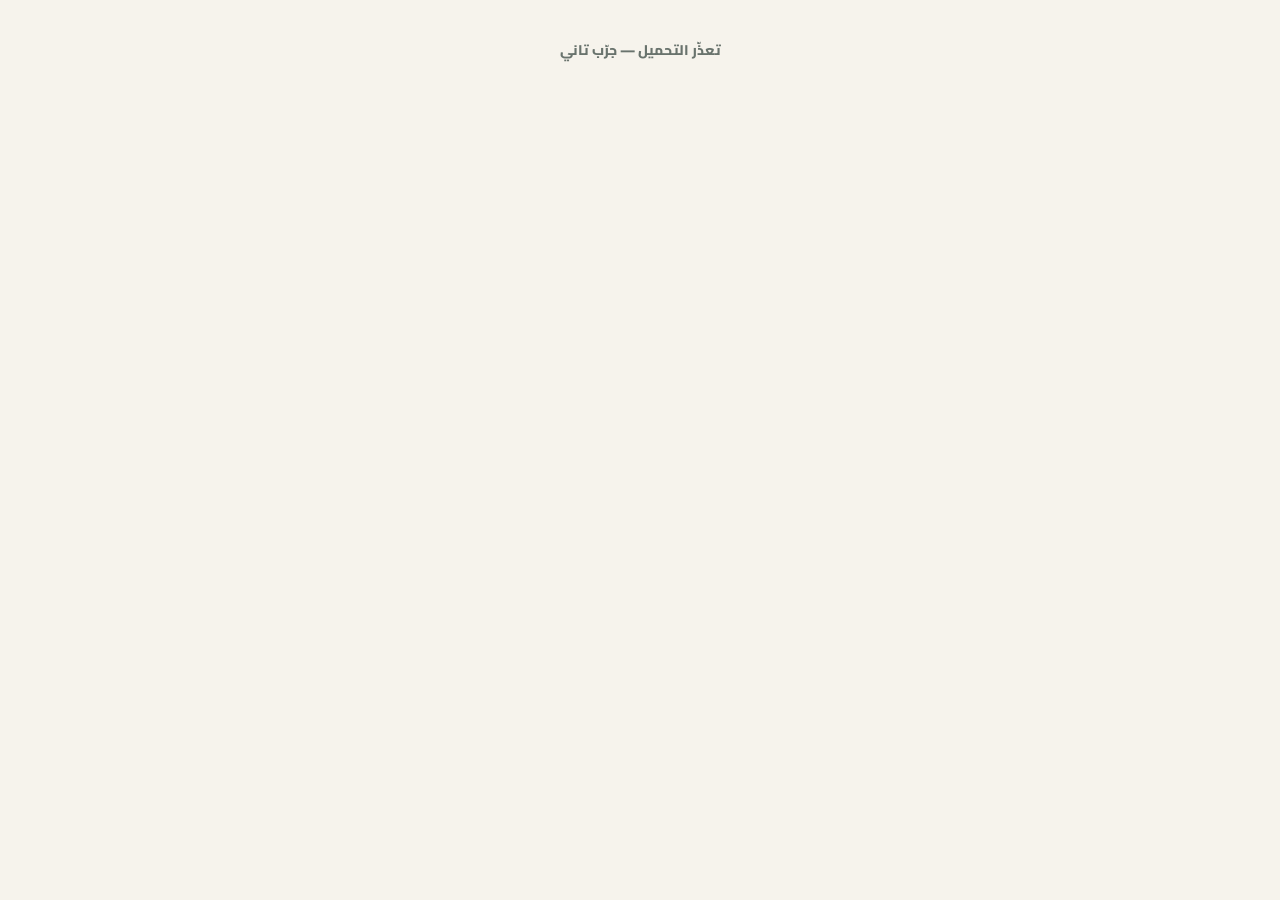
<file: index.html>
<!doctype html>
<html lang="ar" dir="rtl">
<head>
  <meta charset="utf-8">
  <meta name="viewport" content="width=device-width, initial-scale=1, viewport-fit=cover">
  <meta name="theme-color" content="#0b3326">
  <title>سلطانو</title>
  <link rel="manifest" href="./manifest.json">
  <link rel="icon" href="./assets/icons/icon-192.png">
  <link rel="apple-touch-icon" href="./assets/icons/icon-192.png">
  <script type="module" crossorigin src="./assets/sultanoo-BK7VcIDY.js"></script>
  <link rel="stylesheet" crossorigin href="./assets/sultanoo-CfkhYsUt.css">
</head>
<body>
  <div id="app"></div>
</body>
</html>
</file>
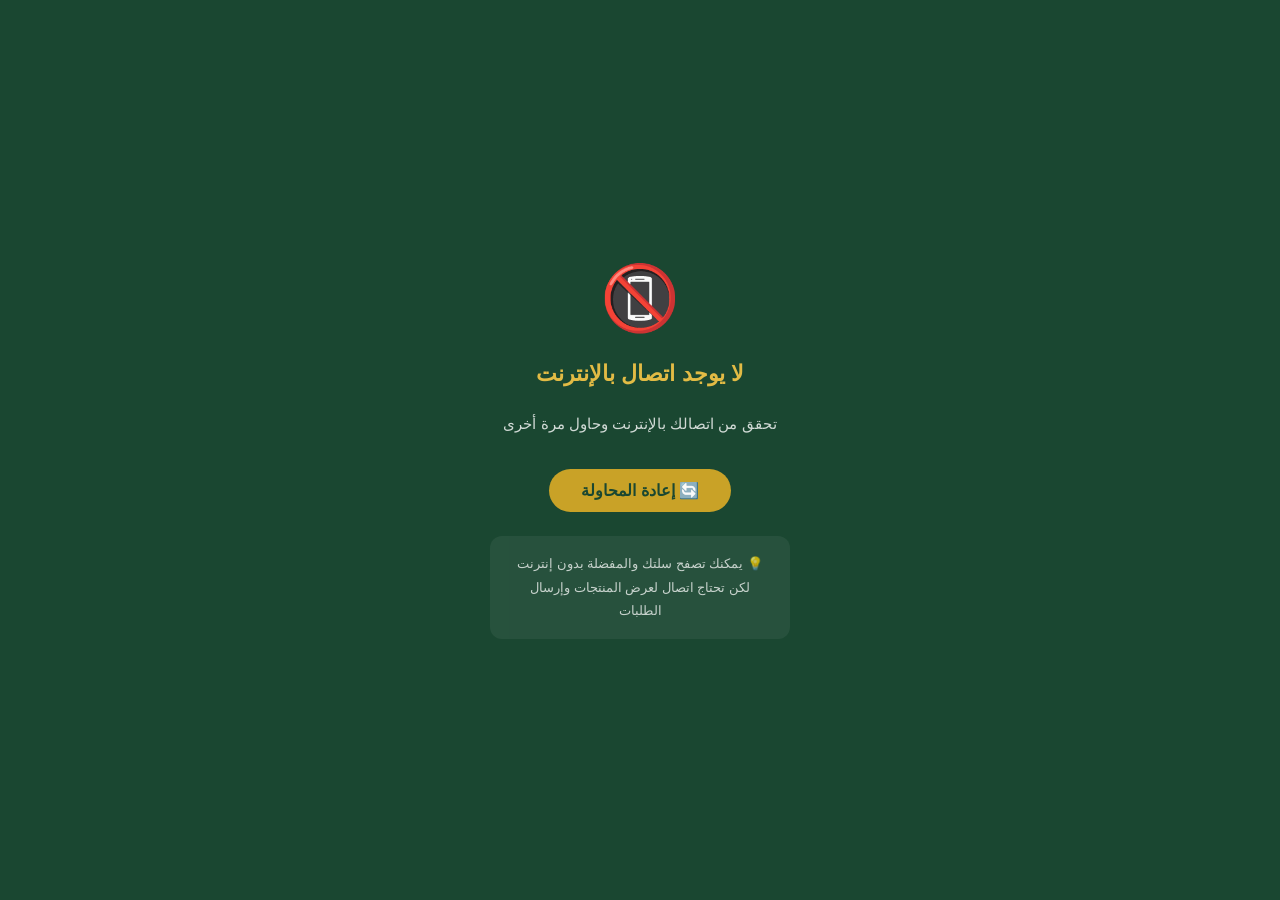
<file: offline.html>
<!DOCTYPE html>
<html lang="ar" dir="rtl">
<head>
  <meta charset="UTF-8">
  <meta name="viewport" content="width=device-width, initial-scale=1.0">
  <meta name="theme-color" content="#1a4731">
  <title>لا يوجد اتصال — سلطان</title>
  <style>
    * { box-sizing: border-box; margin: 0; padding: 0; }
    body {
      font-family: 'Cairo', 'Segoe UI', sans-serif;
      background: #1a4731;
      color: white;
      min-height: 100dvh;
      display: flex;
      flex-direction: column;
      align-items: center;
      justify-content: center;
      text-align: center;
      padding: 2rem;
      gap: 1.5rem;
    }
    .icon  { font-size: 4rem; }
    h1     { font-size: 1.4rem; font-weight: 800; color: #e2bb45; }
    p      { font-size: 0.95rem; opacity: 0.8; line-height: 1.7; max-width: 280px; }
    .retry {
      margin-top: 0.5rem;
      padding: 0.75rem 2rem;
      background: #c9a227;
      color: #1a4731;
      border: none;
      border-radius: 999px;
      font-size: 1rem;
      font-weight: 700;
      font-family: inherit;
      cursor: pointer;
      transition: opacity .2s;
    }
    .retry:active { opacity: 0.85; }
    .tips {
      background: rgba(255,255,255,0.08);
      border-radius: 12px;
      padding: 1rem 1.25rem;
      font-size: 0.82rem;
      opacity: 0.75;
      line-height: 1.8;
      max-width: 300px;
    }
  </style>
</head>
<body>
  <div class="icon">📵</div>
  <h1>لا يوجد اتصال بالإنترنت</h1>
  <p>تحقق من اتصالك بالإنترنت وحاول مرة أخرى</p>

  <button class="retry" onclick="window.location.reload()">
    🔄 إعادة المحاولة
  </button>

  <div class="tips">
    💡 يمكنك تصفح سلتك والمفضلة بدون إنترنت<br>
    لكن تحتاج اتصال لعرض المنتجات وإرسال الطلبات
  </div>
</body>
</html>
</file>
<file: assets/sultanoo-CfkhYsUt.css>
:root{--font: "Cairo", "Segoe UI", Tahoma, system-ui, sans-serif;--g9: #0b3326;--g7: #145c43;--g5: #1f7a58;--g1: #e7f3ec;--gold: #c9a227;--gold2: #e7c85a;--golds: #fbf3dc;--goldd: #7a5f0c;--bg: #f6f3ec;--surface: #fff;--soft: #faf8f3;--field: #fdfcf9;--ink: #1b2420;--mut: #69736d;--line: #ebe6da;--red: #c0392b;--reds: #fdecea;--price: #145c43;--hd1: #0b3326;--hd2: #155f45;--shadow: 0 8px 22px rgba(11, 51, 38, .12)}[data-theme=dark]{--g1: #173328;--golds: #3a3013;--goldd: #e7c85a;--bg: #0e1612;--surface: #16221c;--soft: #1d2b24;--field: #1a2720;--ink: #e7eee9;--mut: #9db0a5;--line: #24342b;--red: #ff7b6b;--reds: #3f1a1a;--price: #5fd39e;--hd1: #06140f;--hd2: #0d3a2a;--shadow: 0 8px 22px rgba(0, 0, 0, .4)}*,*:before,*:after{box-sizing:border-box}html,body{margin:0;height:100%}body{background:var(--bg);color:var(--ink);font-family:var(--font);font-size:14px;line-height:1.5;-webkit-tap-highlight-color:transparent}button,input,textarea{font:inherit;color:inherit}button{cursor:pointer;border:0;background:none;padding:0}img{display:block}.ph{display:none;font-weight:900;color:var(--line)}.ph.on{display:block}.num{font-variant-numeric:tabular-nums}#app{height:100%}.app{max-width:480px;margin:0 auto;height:100%;display:flex;flex-direction:column;background:var(--bg);position:relative;overflow:hidden}.scroll{flex:1;overflow-y:auto;overscroll-behavior:contain;padding-bottom:96px}.scroll.nobar{padding-bottom:20px}.hd{color:#fff;padding:12px 14px 14px;flex:none;background-image:radial-gradient(circle at 12% -30%,rgba(231,200,90,.38),transparent 48%),linear-gradient(160deg,var(--hd1),var(--hd2))}.hd.tall{padding-bottom:36px}.r{display:flex;justify-content:space-between;align-items:center;gap:8px}.logo{width:38px;height:38px;border-radius:11px;background:var(--g9);border:1.5px solid var(--gold);display:grid;place-items:center;color:var(--gold2);font-weight:900;font-size:19px;flex:none}.hi{flex:1;min-width:0}.hi b{display:block;font-size:16px;font-weight:900;line-height:1.35}.hi small{display:block;font-size:11.5px;color:#bcd3c7;font-weight:700;white-space:nowrap;overflow:hidden;text-overflow:ellipsis}.ib{width:36px;height:36px;border-radius:50%;background:#ffffff21;display:grid;place-items:center;position:relative;font-size:16px;flex:none;color:#fff}.ib i{position:absolute;top:6px;right:7px;width:8px;height:8px;border-radius:50%;background:var(--gold2)}.acc{margin:-26px 12px 10px;background:var(--surface);border-radius:16px;box-shadow:var(--shadow);display:grid;grid-template-columns:repeat(3,1fr);padding:9px 2px;position:relative;z-index:2}.acc>div{text-align:center;border-left:1px solid var(--line)}.acc>div:last-child{border:none}.acc b{display:block;font-size:15px;font-weight:900}.acc small{font-size:11px;color:var(--mut);font-weight:700}.acc .owe{color:var(--red)}.acc .ok{color:var(--g5)}.srch{margin:0 12px 10px;background:var(--surface);border:1px solid var(--line);border-radius:14px;padding:5px 5px 5px 8px;display:flex;align-items:center;gap:6px}.srch input{flex:1;min-width:0;border:0;outline:0;background:none;font-size:14px;font-weight:700;padding:5px 8px}.srch .ic{width:34px;height:34px;border-radius:10px;background:var(--g1);display:grid;place-items:center;font-size:15px;flex:none}.offer{display:block;width:calc(100% - 24px);text-align:start;margin:0 12px 10px;background:linear-gradient(135deg,#fff8e1,#f8e7b4);border:1.5px solid var(--gold);border-radius:16px;padding:9px 12px;color:var(--goldd)}[data-theme=dark] .offer{background:linear-gradient(135deg,#2e2710,#3d3313);border-color:#8a6d10}.offer .t{display:flex;justify-content:space-between;gap:8px;font-size:13.5px;font-weight:900}.offer small{font-size:11.5px;font-weight:800}.offer.won{background:linear-gradient(135deg,#e3f5ea,#c9ecd7);border-color:var(--g5);color:var(--g7)}[data-theme=dark] .offer.won{background:linear-gradient(135deg,#12382a,#174634);color:#8ff0bf}.trk{height:8px;background:#7a5f0c26;border-radius:6px;overflow:hidden;margin:6px 0 4px}.trk i{display:block;height:100%;background:linear-gradient(90deg,#c9a227,#e7c85a);border-radius:6px}.qa{display:grid;grid-template-columns:repeat(4,1fr);gap:7px;margin:0 12px 12px}.qa button{background:var(--surface);border:1px solid var(--line);border-radius:14px;padding:8px 2px;text-align:center;font-size:11.5px;font-weight:800;line-height:1.3}.qa i{display:block;font-style:normal;font-size:21px;margin-bottom:2px}.qa .hot{background:var(--g9);color:#fff;border-color:var(--g9)}[data-theme=dark] .qa .hot{background:var(--gold);color:#0b3326;border-color:var(--gold)}.sec{display:flex;justify-content:space-between;align-items:center;margin:4px 14px 7px;font-size:15px;font-weight:900}.sec button{font-size:12px;color:var(--g5);font-weight:800}[data-theme=dark] .sec button{color:#5fd39e}.hrow{display:flex;gap:10px;padding:0 12px 4px;margin-bottom:10px;overflow-x:auto;scrollbar-width:none}.hrow::-webkit-scrollbar{display:none}.cat{width:66px;flex:none;text-align:center;font-size:11px;font-weight:800;line-height:1.25}.cat>span{display:block;width:66px;height:66px;border-radius:50%;background:var(--surface);border:2px solid var(--gold2);overflow:hidden;margin-bottom:4px}.cat img{width:100%;height:100%;object-fit:cover}.cat .ph.on{line-height:62px;font-size:24px}.pc{background:var(--surface);border:1px solid var(--line);border-radius:14px;padding:7px;position:relative;display:flex;flex-direction:column;text-align:start}.hrow .pc{width:136px;flex:none}.grid{display:grid;grid-template-columns:1fr 1fr;gap:9px;padding:0 12px}.im{height:92px;border-radius:10px;background:var(--soft);display:grid;place-items:center;overflow:hidden;position:relative}.grid .im{height:112px}.im img{max-width:100%;max-height:100%;object-fit:contain}.im .ph{font-size:30px;font-weight:900;color:var(--line)}.pc .nm{display:block;font-size:12.5px;font-weight:800;line-height:1.35;margin-top:5px;min-height:34px;overflow:hidden;display:-webkit-box;-webkit-line-clamp:2;-webkit-box-orient:vertical}.pk{font-size:11px;color:var(--mut);font-weight:700}.pr{display:flex;justify-content:space-between;align-items:center;margin-top:auto;padding-top:4px;gap:4px}.pr b{font-size:15px;font-weight:900;color:var(--price);white-space:nowrap}.pr b small{font-size:10.5px}.plus{width:32px;height:32px;border-radius:10px;background:var(--g7);color:#fff;display:grid;place-items:center;font-weight:900;font-size:19px;flex:none}[data-theme=dark] .plus{background:var(--g5)}.rib{position:absolute;top:7px;right:7px;background:var(--gold);color:#fff;font-size:10px;font-weight:900;border-radius:7px;padding:1px 7px;z-index:1}.rib.new{background:var(--g5)}.prof{font-size:10.5px;font-weight:800;color:var(--g5);background:var(--g1);border-radius:6px;padding:0 6px;display:inline-block;margin-top:3px;align-self:flex-start}[data-theme=dark] .prof{color:#7fe0b2}.q{display:flex;align-items:center;border:1.5px solid var(--g7);border-radius:20px;overflow:hidden;flex:none;background:var(--surface)}[data-theme=dark] .q{border-color:var(--g5)}.q button{width:30px;height:30px;font-weight:900;color:var(--g7);font-size:18px}[data-theme=dark] .q button{color:#5fd39e}.q em{font-style:normal;min-width:26px;text-align:center;font-weight:900;font-size:14.5px}.q.big button{width:40px;height:40px;font-size:22px}.q.big em{min-width:40px;font-size:18px}.card{background:var(--surface);border:1px solid var(--line);border-radius:16px;margin:0 12px 10px;padding:4px 12px}.card.pad{padding:12px}.li{display:flex;gap:10px;align-items:center;padding:9px 0;border-bottom:1px solid var(--line)}.li:last-child{border:none}.li .th{width:50px;height:50px;border-radius:10px;background:var(--soft);flex:none;display:grid;place-items:center;overflow:hidden}.li .th img{max-width:100%;max-height:100%;object-fit:contain}.li .tx{flex:1;min-width:0;text-align:start}.li .tx b{display:block;font-size:13.5px;font-weight:900;line-height:1.35}.li .tx small{display:block;font-size:11.5px;color:var(--mut);font-weight:700}.li.off{opacity:.55}.chk{width:24px;height:24px;border-radius:7px;border:2px solid var(--line);flex:none;display:grid;place-items:center;color:#fff;font-weight:900;font-size:14px}.chk.on{background:var(--g5);border-color:var(--g5)}.bell{font-size:12px;font-weight:900;color:var(--goldd);background:var(--golds);border-radius:10px;padding:5px 10px;flex:none;white-space:nowrap}.bell.on{color:#fff;background:var(--g5)}.tabs{display:flex;gap:6px;margin:12px 12px 10px}.tabs button{flex:1;font-size:12.5px;font-weight:900;border-radius:20px;padding:7px 8px;border:1px solid var(--line);background:var(--surface)}.tabs button.on{background:var(--g9);color:#fff;border-color:var(--g9)}[data-theme=dark] .tabs button.on{background:var(--g5);border-color:var(--g5)}.chips{display:flex;gap:6px;padding:10px 12px;overflow-x:auto;scrollbar-width:none}.chips::-webkit-scrollbar{display:none}.chips button{font-size:12px;font-weight:800;border-radius:20px;padding:5px 13px;border:1px solid var(--line);background:var(--surface);white-space:nowrap;flex:none}.chips button.on{background:var(--g9);color:#fff;border-color:var(--g9)}[data-theme=dark] .chips button.on{background:var(--g5);border-color:var(--g5)}.hint{font-size:12px;color:var(--mut);font-weight:700;text-align:center;margin:4px 18px 12px;line-height:1.6}.empty{text-align:center;color:var(--mut);font-weight:800;padding:40px 20px}.empty i{display:block;font-style:normal;font-size:40px;margin-bottom:6px}.outbox{margin:12px;border:1.5px dashed var(--line);border-radius:16px;padding:10px 12px;text-align:start;width:calc(100% - 24px);display:block;background:none}.outbox b{font-size:13.5px;font-weight:900}.outbox .thumbs{display:flex;gap:4px;margin-top:4px;align-items:center}.outbox .thumbs img{width:30px;height:30px;object-fit:contain;border-radius:6px;background:var(--soft);opacity:.6}.outbox small{font-size:11.5px;color:var(--mut);font-weight:700;flex:1;margin-inline-start:6px}.ptop{background:var(--soft);position:relative;padding:14px;flex:none}.ptop .big{height:230px;display:grid;place-items:center}.ptop .big img{max-width:100%;max-height:230px;object-fit:contain;border-radius:12px}.ptop .big .ph{font-size:70px;color:var(--line);font-weight:900}.fbtn{position:absolute;top:12px;width:40px;height:40px;border-radius:50%;background:var(--surface);box-shadow:var(--shadow);display:grid;place-items:center;font-size:18px;z-index:2}.fbtn.back{right:12px}.fbtn.fav{left:12px}.pbody{padding:12px 14px 0}.tags{display:flex;flex-wrap:wrap;gap:6px;margin-bottom:6px}.tag{font-size:11.5px;font-weight:800;border-radius:10px;padding:2px 9px;background:var(--g1);color:var(--g5)}[data-theme=dark] .tag{color:#7fe0b2}.tag.gold{background:var(--golds);color:var(--goldd)}.tag.red{background:var(--reds);color:var(--red)}.pname{font-size:20px;font-weight:900;line-height:1.4;margin:0}.psub{font-size:12.5px;color:var(--mut);font-weight:700;margin-bottom:10px}.box{background:var(--surface);border:1px solid var(--line);border-radius:16px;padding:12px 14px;margin-bottom:10px;display:flex;justify-content:space-between;align-items:center;gap:10px}.box .pp b{font-size:26px;font-weight:900;color:var(--price)}.box .pp small{display:block;font-size:12px;color:var(--mut);font-weight:700}.gain{background:var(--g1);border:1.5px solid #9fd8b9;border-radius:16px;padding:10px 14px;margin-bottom:10px}[data-theme=dark] .gain{border-color:#2c6a4c}.gain b{font-size:13.5px;font-weight:900}.gain .r{font-size:12.5px;font-weight:800;color:var(--mut)}.gain .r em{font-style:normal;font-size:16px;font-weight:900;color:var(--g5)}[data-theme=dark] .gain .r em{color:#7fe0b2}.last{font-size:12px;color:var(--mut);font-weight:700;margin-bottom:10px}.qq{display:grid;grid-template-columns:repeat(4,1fr);gap:7px;margin-bottom:10px}.qq button{border:1.5px solid var(--line);border-radius:14px;padding:9px 0;font-weight:900;font-size:15px;background:var(--surface)}.qq button.on{border-color:var(--g7);background:var(--g1);color:var(--g7)}[data-theme=dark] .qq button.on{color:#7fe0b2;border-color:var(--g5)}.bar{position:absolute;left:10px;right:10px;bottom:74px;background:var(--g9);color:#fff;border-radius:18px;padding:10px 12px 10px 10px;display:flex;justify-content:space-between;align-items:center;gap:10px;box-shadow:0 10px 24px #0b332659;z-index:5}.bar.low{bottom:12px}.bar b{font-size:20px;font-weight:900;display:block;line-height:1.2}.bar small{display:block;font-size:11.5px;color:#bcd3c7;font-weight:700}.go{background:linear-gradient(135deg,#c9a227,#e7c85a);color:#0b3326;font-weight:900;border-radius:14px;padding:11px 18px;font-size:15.5px;white-space:nowrap}.go:disabled{opacity:.5}.btn{display:block;width:100%;border-radius:14px;padding:12px;font-weight:900;font-size:15px;text-align:center;background:var(--g9);color:#fff}[data-theme=dark] .btn{background:var(--g5)}.btn.line{background:var(--surface);color:var(--ink);border:1.5px solid var(--line)}.btn.gold{background:linear-gradient(135deg,#c9a227,#e7c85a);color:#0b3326}.btn.red{background:var(--reds);color:var(--red)}.btn:disabled{opacity:.55}.two{display:grid;grid-template-columns:1fr 1fr;gap:8px;margin:0 12px 10px}.two .btn{font-size:13.5px;padding:10px 6px}.nav{flex:none;background:var(--surface);border-top:1px solid var(--line);display:grid;grid-template-columns:repeat(5,1fr);padding:6px 0 calc(8px + env(safe-area-inset-bottom));position:relative;z-index:6}.nav button{display:flex;flex-direction:column;align-items:center;font-size:11px;font-weight:800;color:var(--mut);gap:1px}.nav button i{font-style:normal;font-size:19px}.nav button.on{color:var(--g7)}[data-theme=dark] .nav button.on{color:#5fd39e}.nav .ct{margin-top:-28px}.nav .ct em{width:56px;height:56px;border-radius:50%;background:linear-gradient(135deg,#c9a227,#e7c85a);display:grid;place-items:center;font-size:23px;font-style:normal;box-shadow:0 6px 14px #c9a22773;border:3px solid var(--surface);position:relative}.nav .ct em u{position:absolute;top:-4px;left:-4px;background:var(--red);color:#fff;font-size:11px;font-weight:900;text-decoration:none;border-radius:10px;min-width:20px;height:20px;display:grid;place-items:center;padding:0 4px}.nav .ct span{font-size:11px;font-weight:900;color:var(--ink)}.sum{margin:0 12px 10px;background:var(--surface);border:1px solid var(--line);border-radius:16px;padding:8px 14px}.sum .r{padding:4px 0;font-size:13.5px;font-weight:800}.sum .r.g{color:var(--g5)}.sum .r.t{border-top:1.5px solid var(--ink);margin-top:4px;padding-top:8px;font-size:17px;font-weight:900}.info{margin:0 12px 10px;background:var(--surface);border:1px solid var(--line);border-radius:16px;padding:10px 14px;display:flex;gap:10px;align-items:center}.info>i{font-style:normal;font-size:22px;flex:none}.info b{display:block;font-size:13.5px;font-weight:900}.info small{display:block;font-size:11.5px;color:var(--mut);font-weight:700}.info.warn{background:var(--golds);border-color:var(--gold)}.info.bad{background:var(--reds);border-color:var(--red)}.note{width:100%;border:1.5px solid var(--line);border-radius:12px;padding:8px 10px;background:var(--field);outline:0;resize:none;min-height:44px;font-size:13.5px}.note:focus{border-color:var(--g5)}.steps{padding:6px 4px}.st{display:flex;gap:12px;position:relative;padding-bottom:18px}.st:last-child{padding-bottom:2px}.st:before{content:"";position:absolute;right:10px;top:22px;bottom:0;width:2.5px;background:var(--line)}.st:last-child:before{display:none}.st.done:before{background:var(--g5)}.st .dot{width:23px;height:23px;border-radius:50%;border:2.5px solid var(--line);background:var(--surface);flex:none;z-index:1;display:grid;place-items:center;color:#fff;font-size:12px;font-weight:900}.st.done .dot{background:var(--g5);border-color:var(--g5)}.st.now .dot{background:var(--gold);border-color:var(--gold2);box-shadow:0 0 0 5px #c9a22733}.st b{display:block;font-size:14.5px;font-weight:900}.st.now b{color:var(--goldd)}.st.next b{color:var(--mut)}.st small{display:block;font-size:12px;color:var(--mut);font-weight:700}.chip{font-size:11px;font-weight:900;border-radius:10px;padding:1px 9px;white-space:nowrap}.chip.sent{background:var(--golds);color:var(--goldd)}.chip.run{background:var(--g1);color:var(--g5)}.chip.done{background:var(--soft);color:var(--mut);border:1px solid var(--line)}.chip.bad{background:var(--reds);color:var(--red)}.bal{margin:12px;border-radius:20px;padding:14px;color:#fff;background-image:radial-gradient(circle at 10% 0%,rgba(231,200,90,.35),transparent 50%),linear-gradient(150deg,#0b3326,#1f7a58)}.bal small{font-size:12.5px;color:#cfe0d6;font-weight:800}.bal>b{display:block;font-size:30px;font-weight:900;text-align:left;margin:2px 0 10px}.bal .two{margin:0}.bal .two div{background:#ffffff1a;border-radius:14px;padding:8px 10px}.bal .two b{font-size:14.5px;font-weight:900}.tbl{width:100%;border-collapse:collapse;font-size:12.5px}.tbl th{font-size:12px;color:var(--mut);font-weight:900;text-align:start;padding:7px 3px;border-bottom:1.5px solid var(--ink)}.tbl td{padding:8px 3px;border-bottom:1px solid var(--line);font-weight:700}.tbl tr:last-child td{border:none}.tbl .n{text-align:left;font-variant-numeric:tabular-nums}.pts{margin:0 12px 12px;border-radius:18px;padding:12px 14px;background:linear-gradient(135deg,#2d2306,#4a3a0e);color:var(--gold2);display:flex;justify-content:space-between;align-items:center}.pts b{font-size:26px;font-weight:900}.pts small{display:block;font-size:12px;font-weight:800;color:#e9d9a6}.nt{display:flex;gap:10px;padding:10px 0;border-bottom:1px solid var(--line);align-items:flex-start}.nt:last-child{border:none}.nt .ic{width:40px;height:40px;border-radius:12px;display:grid;place-items:center;font-size:19px;flex:none;background:var(--g1)}.nt .ic.stock,.nt .ic.offer{background:var(--golds)}.nt .ic.due{background:var(--reds)}.nt .tx{flex:1;text-align:start}.nt .tx b{display:block;font-size:13.5px;font-weight:900;line-height:1.4}.nt .tx small{font-size:11.5px;color:var(--mut);font-weight:700}.nt.un .tx b:after{content:"";display:inline-block;width:7px;height:7px;border-radius:50%;background:var(--gold);margin-right:6px;vertical-align:middle}.nt .act{font-size:12px;font-weight:900;color:#fff;background:var(--g7);border-radius:10px;padding:6px 10px;flex:none;margin-top:4px}.veil{position:absolute;top:0;right:0;bottom:0;left:0;background:#050f0a80;z-index:20;display:flex;align-items:flex-end}.panel{background:var(--bg);width:100%;border-radius:22px 22px 0 0;max-height:88%;overflow-y:auto;padding:8px 14px calc(16px + env(safe-area-inset-bottom))}.panel .grab{width:44px;height:5px;border-radius:3px;background:var(--line);margin:2px auto 10px}.panel h3{margin:0 0 10px;font-size:17px;font-weight:900}.sw{display:flex;align-items:center;justify-content:space-between;gap:10px;padding:10px 0;border-bottom:1px solid var(--line);width:100%;text-align:start}.sw:last-child{border:none}.sw b{font-size:14px;font-weight:900}.sw small{display:block;font-size:11.5px;color:var(--mut);font-weight:700}.tog{width:44px;height:25px;border-radius:14px;background:#cfc8b8;position:relative;flex:none}.tog:after{content:"";position:absolute;top:3px;right:3px;width:19px;height:19px;border-radius:50%;background:#fff;transition:.15s}.tog.on{background:var(--g5)}.tog.on:after{right:22px}.toast{position:absolute;left:16px;right:16px;top:14px;background:var(--g9);color:#fff;border-radius:14px;padding:10px 14px;font-weight:800;font-size:13.5px;z-index:40;box-shadow:0 10px 24px #00000040;text-align:center}.toast.bad{background:var(--red)}.scan{flex:1;background:#0b120e;color:#fff;display:flex;flex-direction:column;overflow-y:auto}.scan .top{display:flex;justify-content:space-between;align-items:center;padding:12px 14px}.scan .top b{font-size:15px;font-weight:900}.frame{position:relative;margin:6px auto 12px;width:260px;height:200px;border-radius:18px;overflow:hidden;background:#16201a;display:grid;place-items:center}.frame video{width:100%;height:100%;object-fit:cover}.frame .cor{position:absolute;top:12px;right:12px;bottom:12px;left:12px;border:3px solid var(--gold2);border-radius:14px;clip-path:polygon(0 0,22% 0,22% 3px,78% 3px,78% 0,100% 0,100% 22%,calc(100% - 3px) 22%,calc(100% - 3px) 78%,100% 78%,100% 100%,78% 100%,78% calc(100% - 3px),22% calc(100% - 3px),22% 100%,0 100%,0 78%,3px 78%,3px 22%,0 22%)}.frame .laser{position:absolute;left:16px;right:16px;top:50%;height:2px;background:#ff4d4d;box-shadow:0 0 8px #ff4d4d}.frame .msg{font-size:12.5px;color:#bcd3c7;font-weight:700;text-align:center;padding:20px}.typed{display:flex;gap:6px;margin:0 16px 10px}.typed input{flex:1;min-width:0;border-radius:12px;border:1.5px solid #2b3a31;background:#16201a;color:#fff;padding:9px 12px;font-size:15px;font-weight:800;letter-spacing:1px;outline:0}.typed button{border-radius:12px;background:var(--gold);color:#0b3326;font-weight:900;padding:0 16px}.found{background:var(--bg);color:var(--ink);border-radius:22px 22px 0 0;padding:14px;margin-top:auto}.scan .hint{color:#9db0a5}.login{flex:1;overflow-y:auto;background:linear-gradient(170deg,#0b3326 0%,#155f45 300px,var(--bg) 300.5px);padding-bottom:24px}.login .top{padding:26px 22px 0;text-align:center;color:#fff}.login .top img{width:180px;border-radius:14px;box-shadow:0 10px 30px #00000059;margin:0 auto}.login .top b{display:block;font-size:21px;font-weight:900;margin-top:12px;color:var(--gold2)}.login .top small{font-size:13px;color:#cfe0d6;font-weight:700}.lform{background:var(--surface);margin:22px 16px 0;border-radius:22px;padding:16px;box-shadow:0 14px 34px #0b33262e}.lhd{color:#fff;padding:14px 16px 6px;display:flex;gap:10px;align-items:center}.lhd b{font-size:17px;font-weight:900;display:block}.lhd small{font-size:12px;color:#cfe0d6;font-weight:700}.inp{display:block;border:1.5px solid var(--line);border-radius:14px;padding:6px 12px;margin-bottom:10px;background:var(--field)}.inp:focus-within{border-color:var(--g7);box-shadow:0 0 0 3px var(--g1)}.inp span{display:block;font-size:11.5px;color:var(--mut);font-weight:800}.inp input::placeholder,.srch input::placeholder,.note::placeholder{color:var(--mut);font-weight:600;opacity:.7}.inp input{width:100%;border:0;outline:0;background:none;font-size:16px;font-weight:900;padding:2px 0}.lbl{font-size:12px;color:var(--mut);font-weight:800;margin:2px 2px 5px}.pinb{position:relative;display:flex;gap:8px;justify-content:center;margin:0 0 12px;direction:ltr}.pinb i{width:40px;height:46px;border-radius:12px;border:1.5px solid var(--line);display:grid;place-items:center;font-style:normal;font-size:22px;font-weight:900;background:var(--field);color:var(--g7)}.pinb i.f{border-color:var(--g7)}.pinb input{position:absolute;top:0;right:0;bottom:0;left:0;opacity:0;width:100%;height:100%}.lnk{display:block;width:100%;text-align:center;font-size:13px;font-weight:900;color:var(--g7);margin:12px 0}[data-theme=dark] .lnk{color:#5fd39e}.areas{display:flex;gap:6px;flex-wrap:wrap;margin-bottom:10px}.areas button{font-size:12.5px;font-weight:800;border-radius:20px;padding:5px 12px;border:1px solid var(--line);background:var(--field)}.areas button.on{background:var(--g9);color:#fff;border-color:var(--g9)}.problem{background:var(--reds);color:var(--red);border-radius:12px;padding:8px 12px;font-size:13px;font-weight:800;margin-bottom:10px}.foot{text-align:center;font-size:12px;color:var(--mut);font-weight:700;margin:14px 20px 0;line-height:1.7}.splash{flex:1;display:grid;place-items:center;background:linear-gradient(170deg,#0b3326,#155f45)}.splash img{width:170px;border-radius:14px}.bnrs{margin-top:-2px}.bnr{width:290px;height:108px;flex:none;border-radius:18px;padding:12px 14px;display:flex;align-items:center;gap:10px;text-align:start;color:#fff;overflow:hidden;background-image:radial-gradient(circle at 15% 0%,rgba(231,200,90,.45),transparent 55%),linear-gradient(140deg,#0b3326,#1f7a58)}.bnr .bt{flex:1;min-width:0}.bnr b{display:block;font-size:15px;font-weight:900;line-height:1.35}.bnr small{display:block;font-size:12px;font-weight:700;color:#f3e3a6;margin-top:3px}.bnr img{width:84px;height:84px;object-fit:contain;border-radius:12px;background:#ffffffeb;flex:none}.pop{text-align:center;padding:4px 0}.pop img{max-width:70%;max-height:180px;margin:0 auto 8px;border-radius:14px}
</file>
